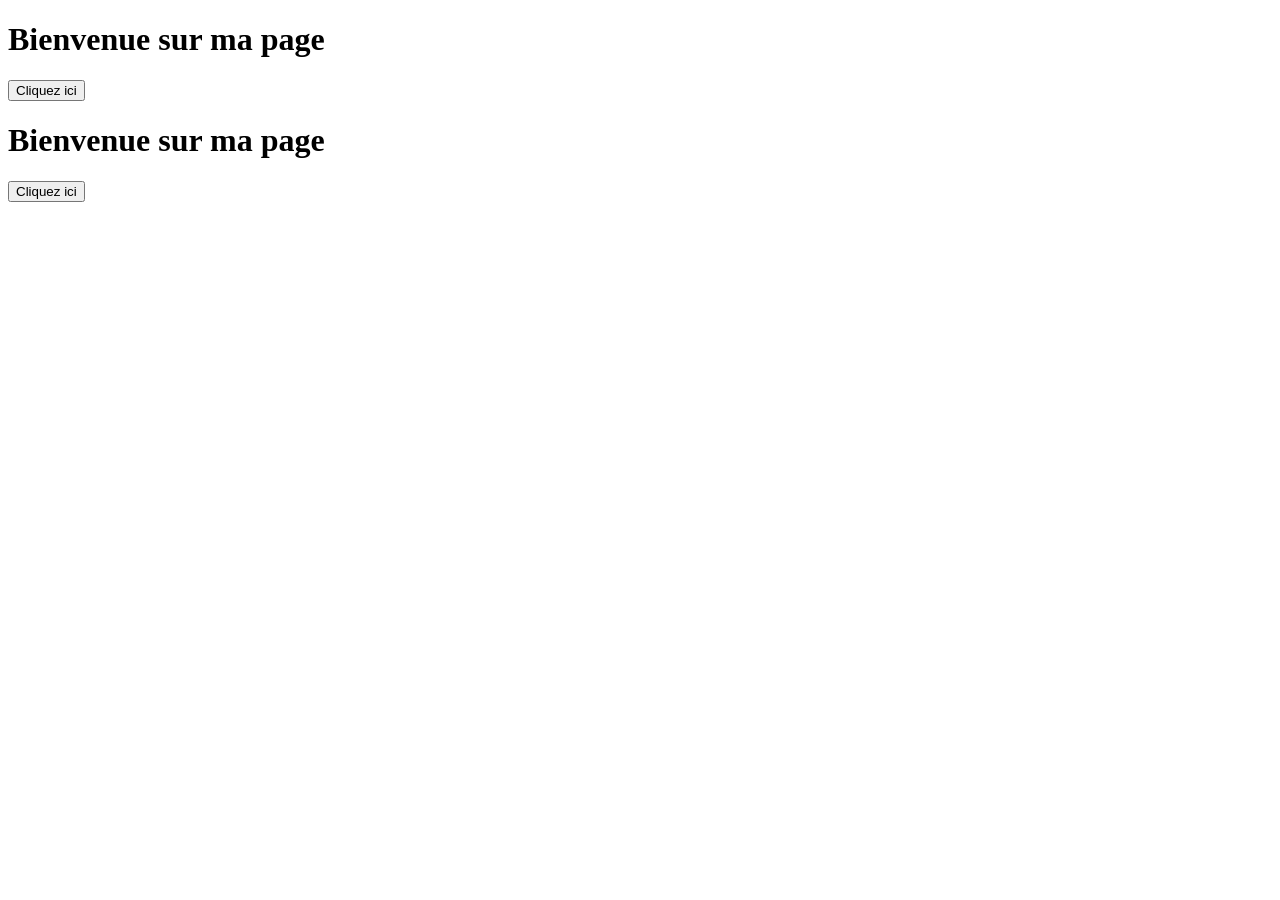
<file: les_chapiter_Bibliothèque en ligne/Chapitres/chapiter_1_Tutoriel_Selecteurs_DOM_getElementById_querySelector/index.html>
<!DOCTYPE html>
<html lang="fr">
<head>
  <meta charset="UTF-8">
  <title>Sélecteurs DOM</title>
</head>
<body>
  <h1 id="titre-principal">Bienvenue sur ma page</h1>
  <button class="btn">Cliquez ici</button>

  <script src="main.js"></script>
</body>
</html>
<!DOCTYPE html>
<html lang="fr">
<head>
  <meta charset="UTF-8">
  <title>Sélecteurs DOM</title>
</head>
<body>
  <h1 id="titre-principal">Bienvenue sur ma page</h1>
  <button class="btn">Cliquez ici</button>

  <script src="main.js"></script>
</body>
</html>
</file>
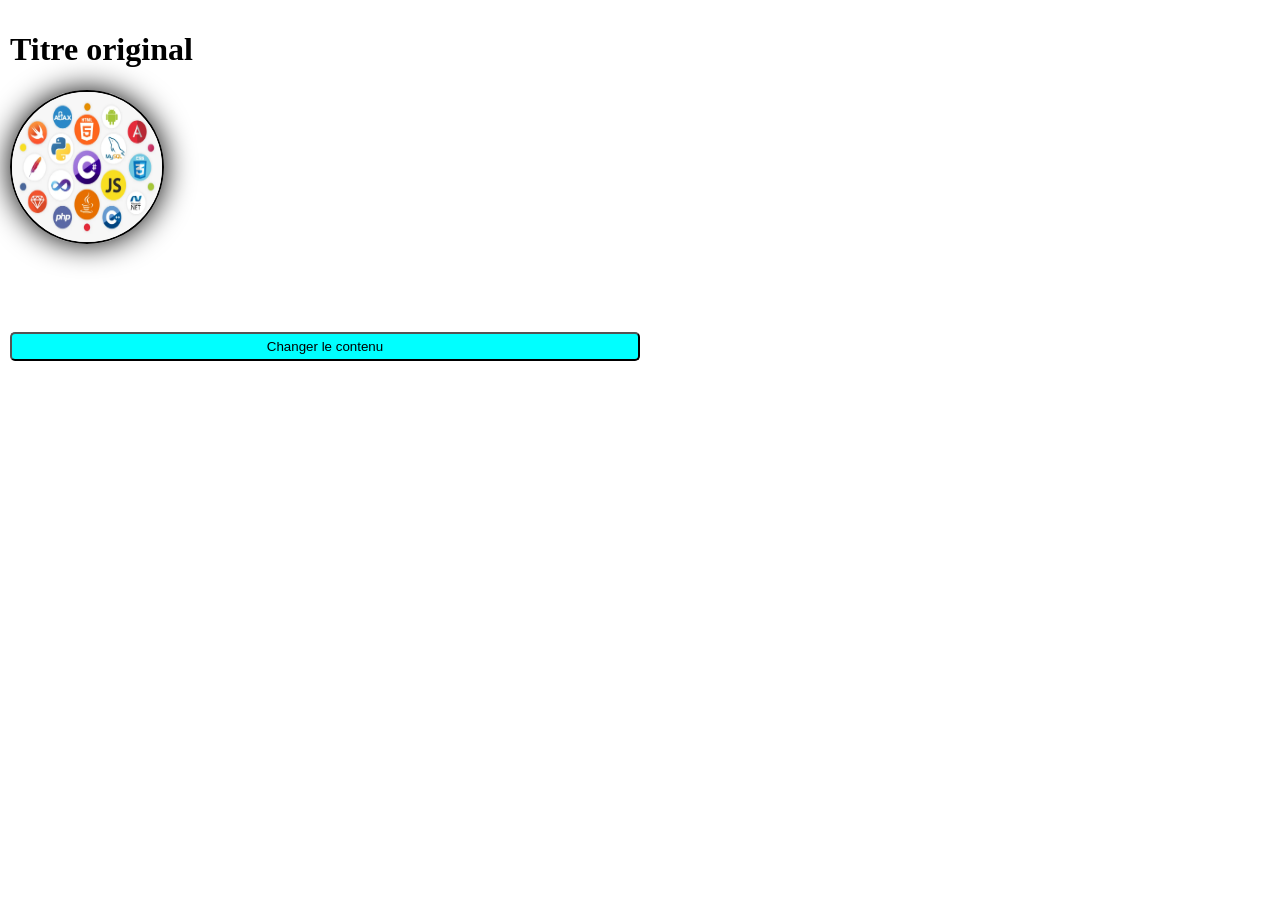
<file: les_chapiter_Bibliothèque en ligne/Chapitres/chapiter_2_Tutorie_Modifier_texte_attributs_et_classes/index.html>
<!DOCTYPE html>
<html lang="fr">
<head>
  <meta charset="UTF-8">
  <title>Modifier le DOM</title>
  <style>
    .highlight {
      color: red;
      font-weight: bold;
    }

    body {
        display: flex;
        flex-direction: column;
        margin: 10px;
    }
    img {
        width: 150px;
        height: 150px;
        border: 2px solid #000;
        border-radius: 50%;
        box-shadow: 0 0 30px ;
        margin-bottom: 7%;
    }
    button {
        background-color: aqua;
        padding: 5px;
        border-radius: 5px;
        width: 50%;
    }
  </style>
</head>
<body>
  <h1 id="titre">Titre original</h1>
  <img src="images/image.png" alt="Image par défaut" width="200">
  <button class="btn">Changer le contenu</button>

  <script src="script.js"></script>
</body>
</html>
</file>
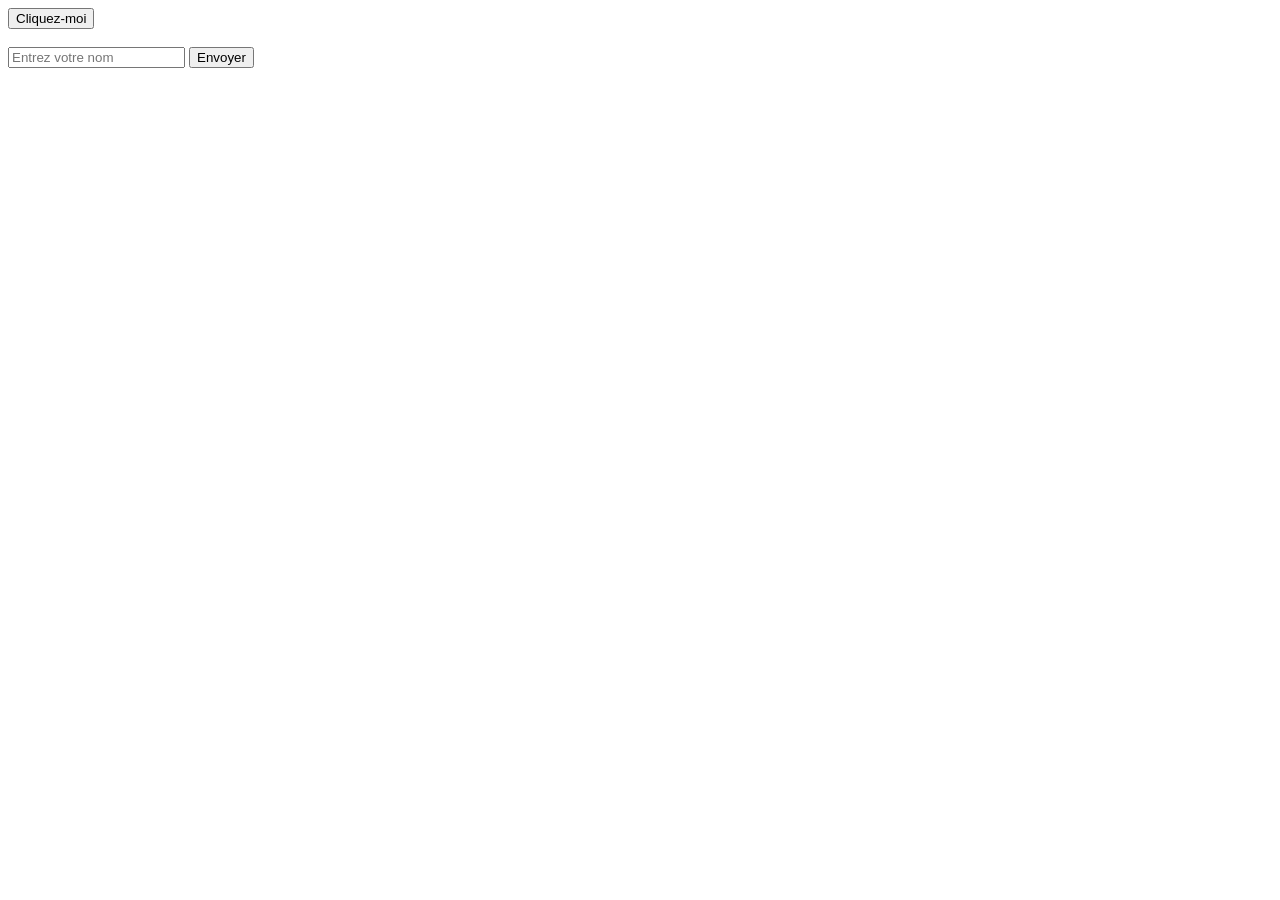
<file: les_chapiter_Bibliothèque en ligne/Chapitres/chapiter_3_Tutoriel_Gestion_des_evenements_click_input_submit/index.html>
<!DOCTYPE html>
<html lang="fr">
<head>
  <meta charset="UTF-8">
  <title>Gestion des événements</title>
</head>
<body>
  <button id="btn-test">Cliquez-moi</button>
  <br><br>
  <form id="form-test">
    <input type="text" id="nom" placeholder="Entrez votre nom">
    <button type="submit">Envoyer</button>
  </form>

  <script src="script.js"></script>
</body>
</html>
</file>
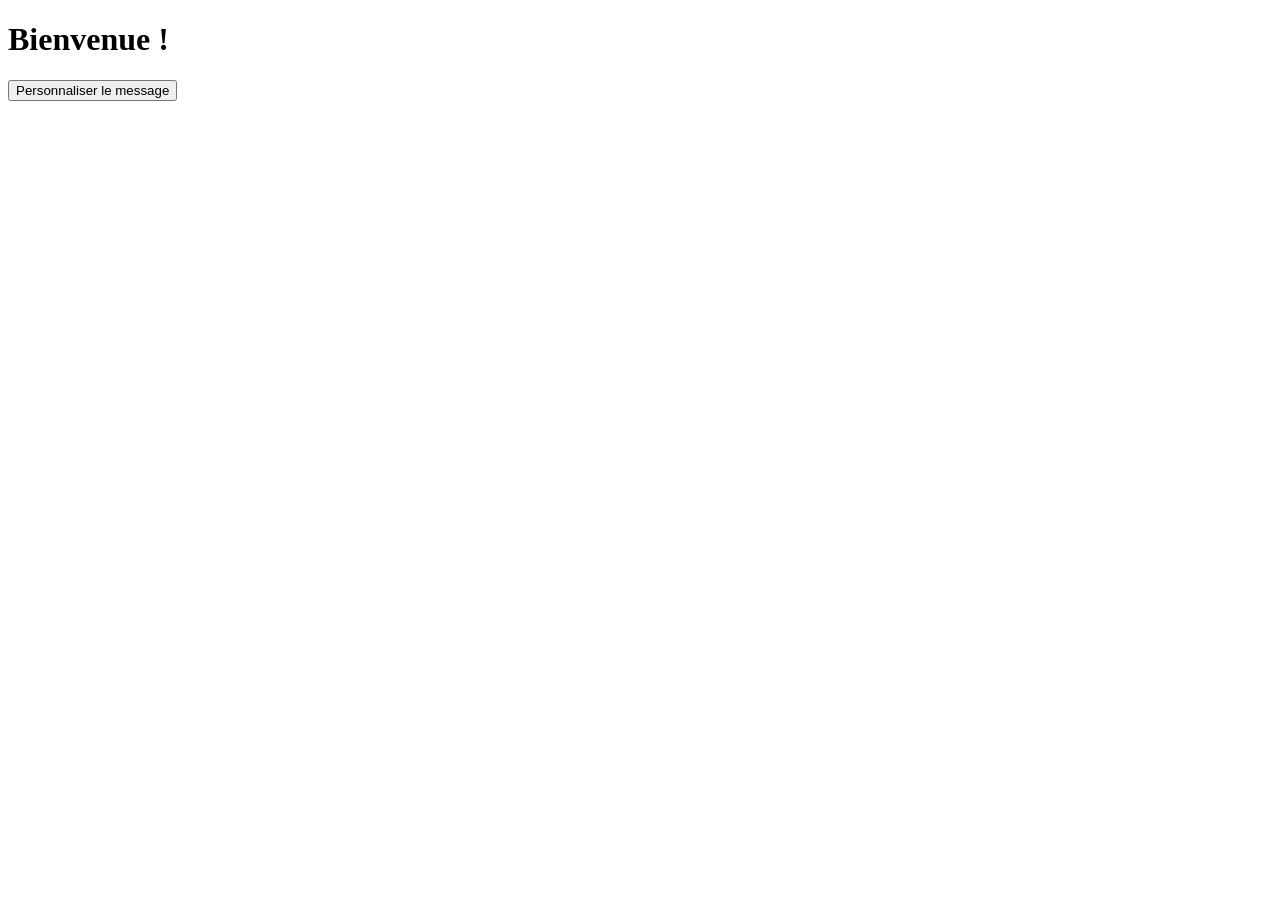
<file: les_chapiter_Bibliothèque en ligne/Chapitres/chapiter_4_Tutoriel_Interaction_avec_lutilisateur/index.html>
<!DOCTYPE html>
<html lang="fr">
  <head>
    <meta charset="UTF-8" />
    <title>Interaction avec l'utilisateur</title>
  </head>
  <body>
    <h1 id="message">Bienvenue !</h1>
    <button id="btn-start">Personnaliser le message</button>

    <script src="script.js"></script>
  </body>
</html>
</file>
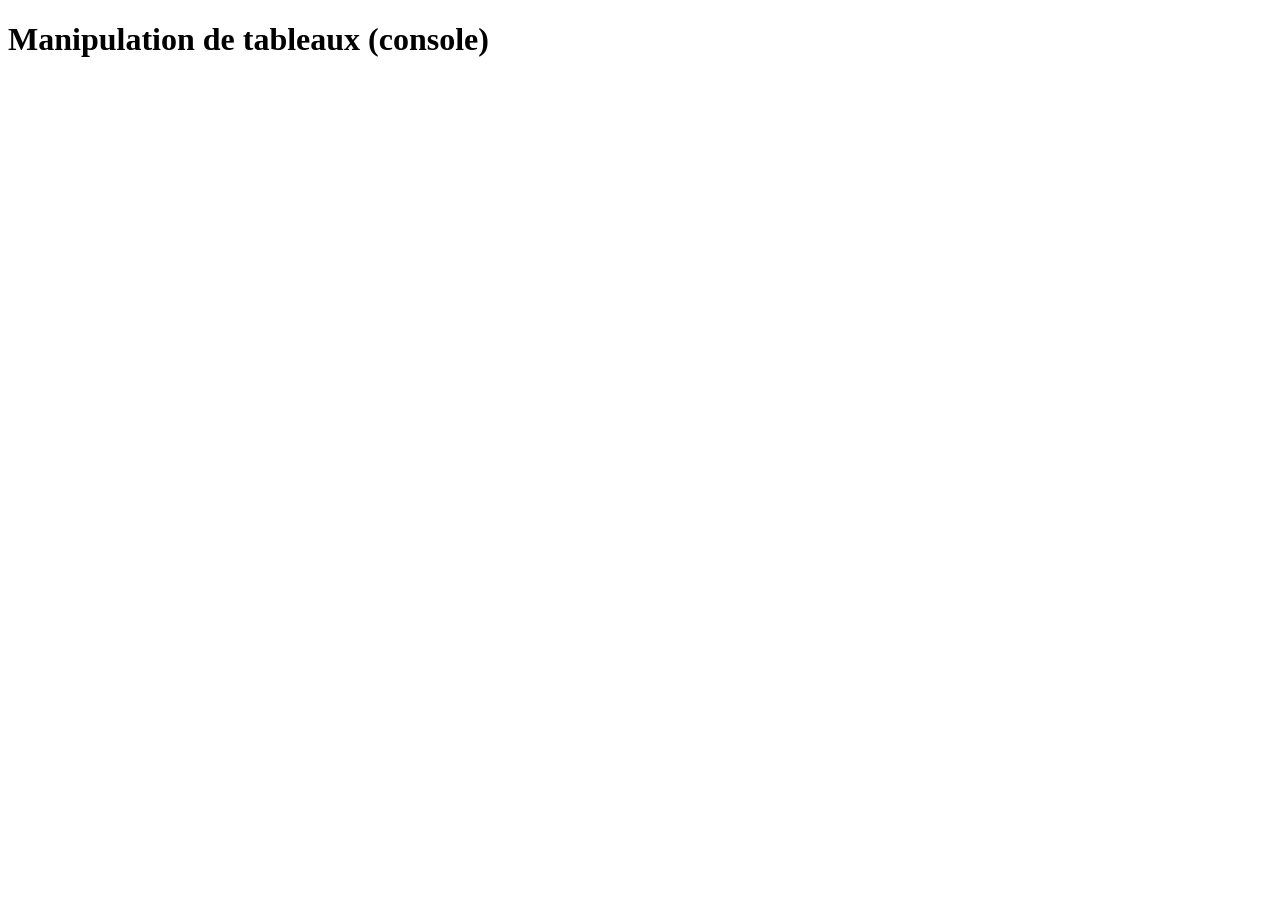
<file: les_chapiter_Bibliothèque en ligne/Chapitres/chapiter_6_Tutoriel_Tableaux_en_JS/index.html>
<!DOCTYPE html>
<html lang="fr">
  <head>
    <meta charset="UTF-8" />
    <title>Tableaux en JavaScript</title>
  </head>
  <body>
    <h1>Manipulation de tableaux (console)</h1>
    <script src="script.js"></script>
  </body>
</html>
</file>
